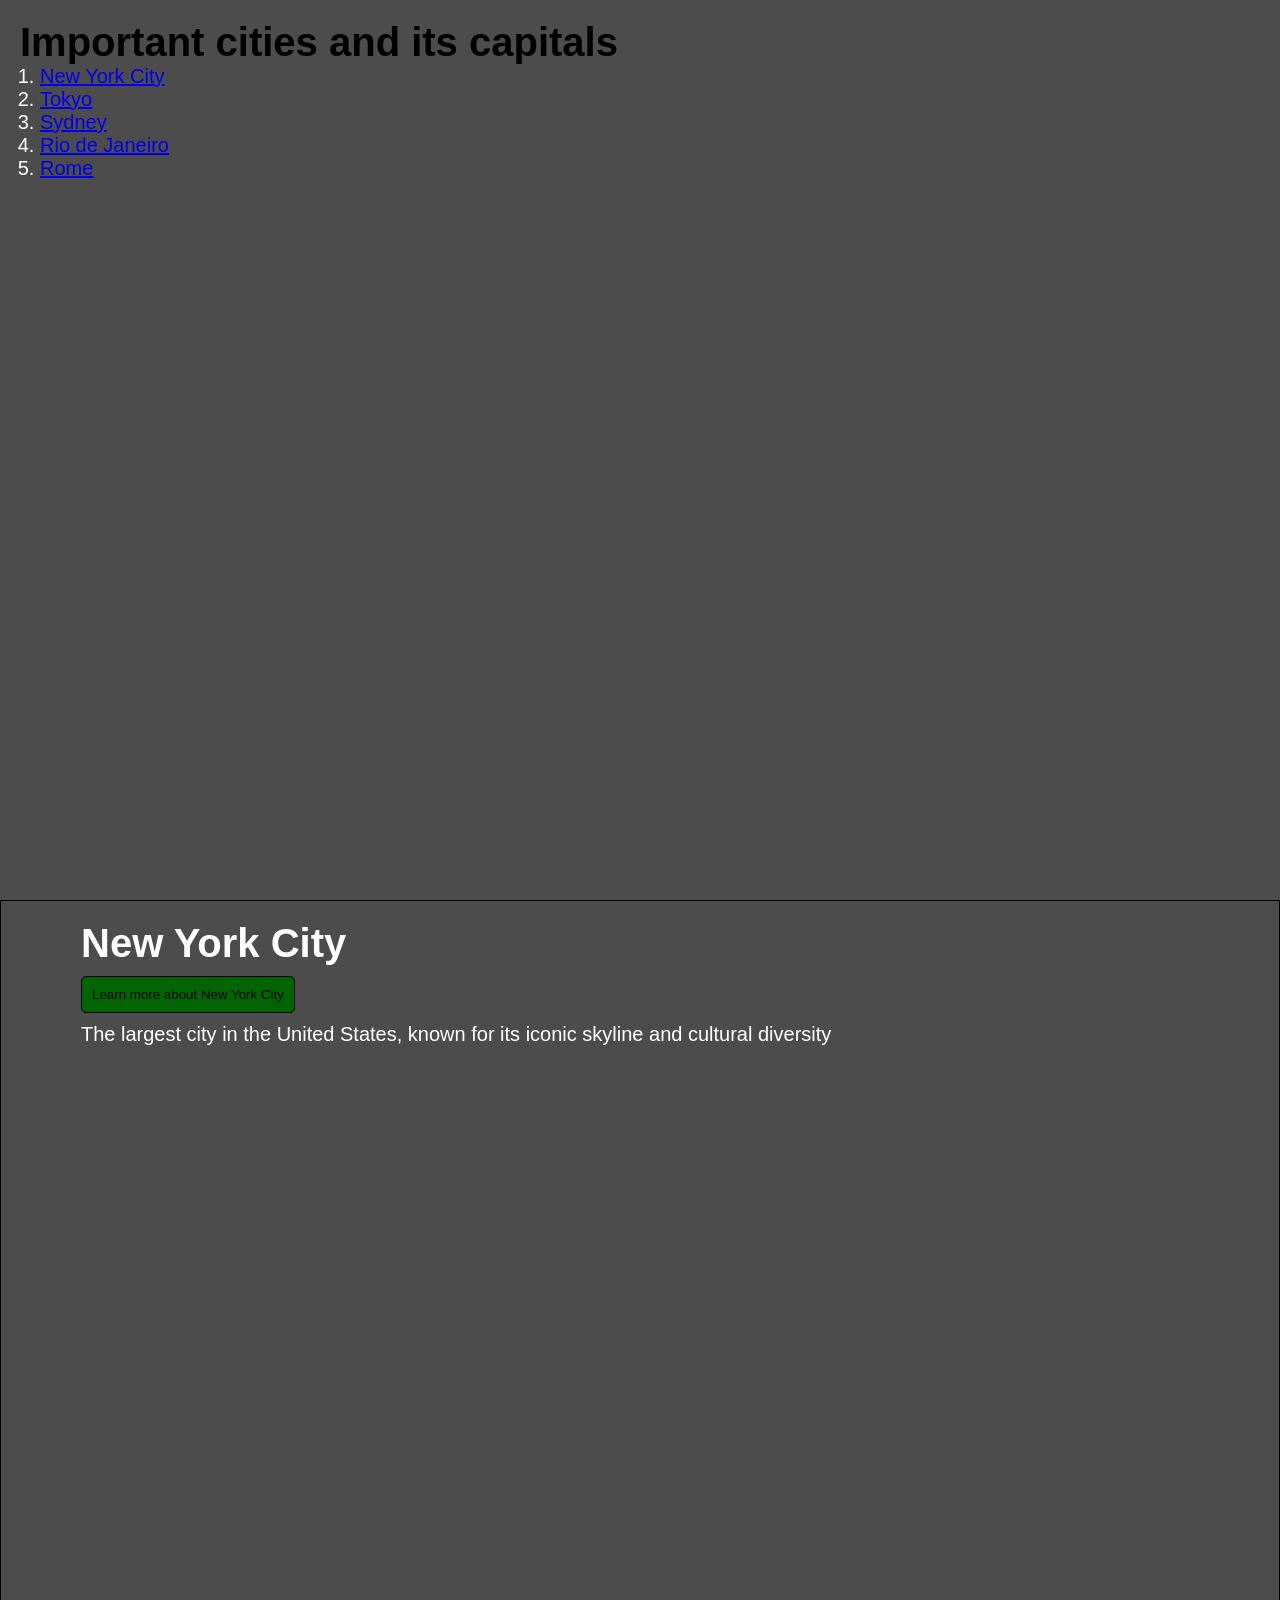
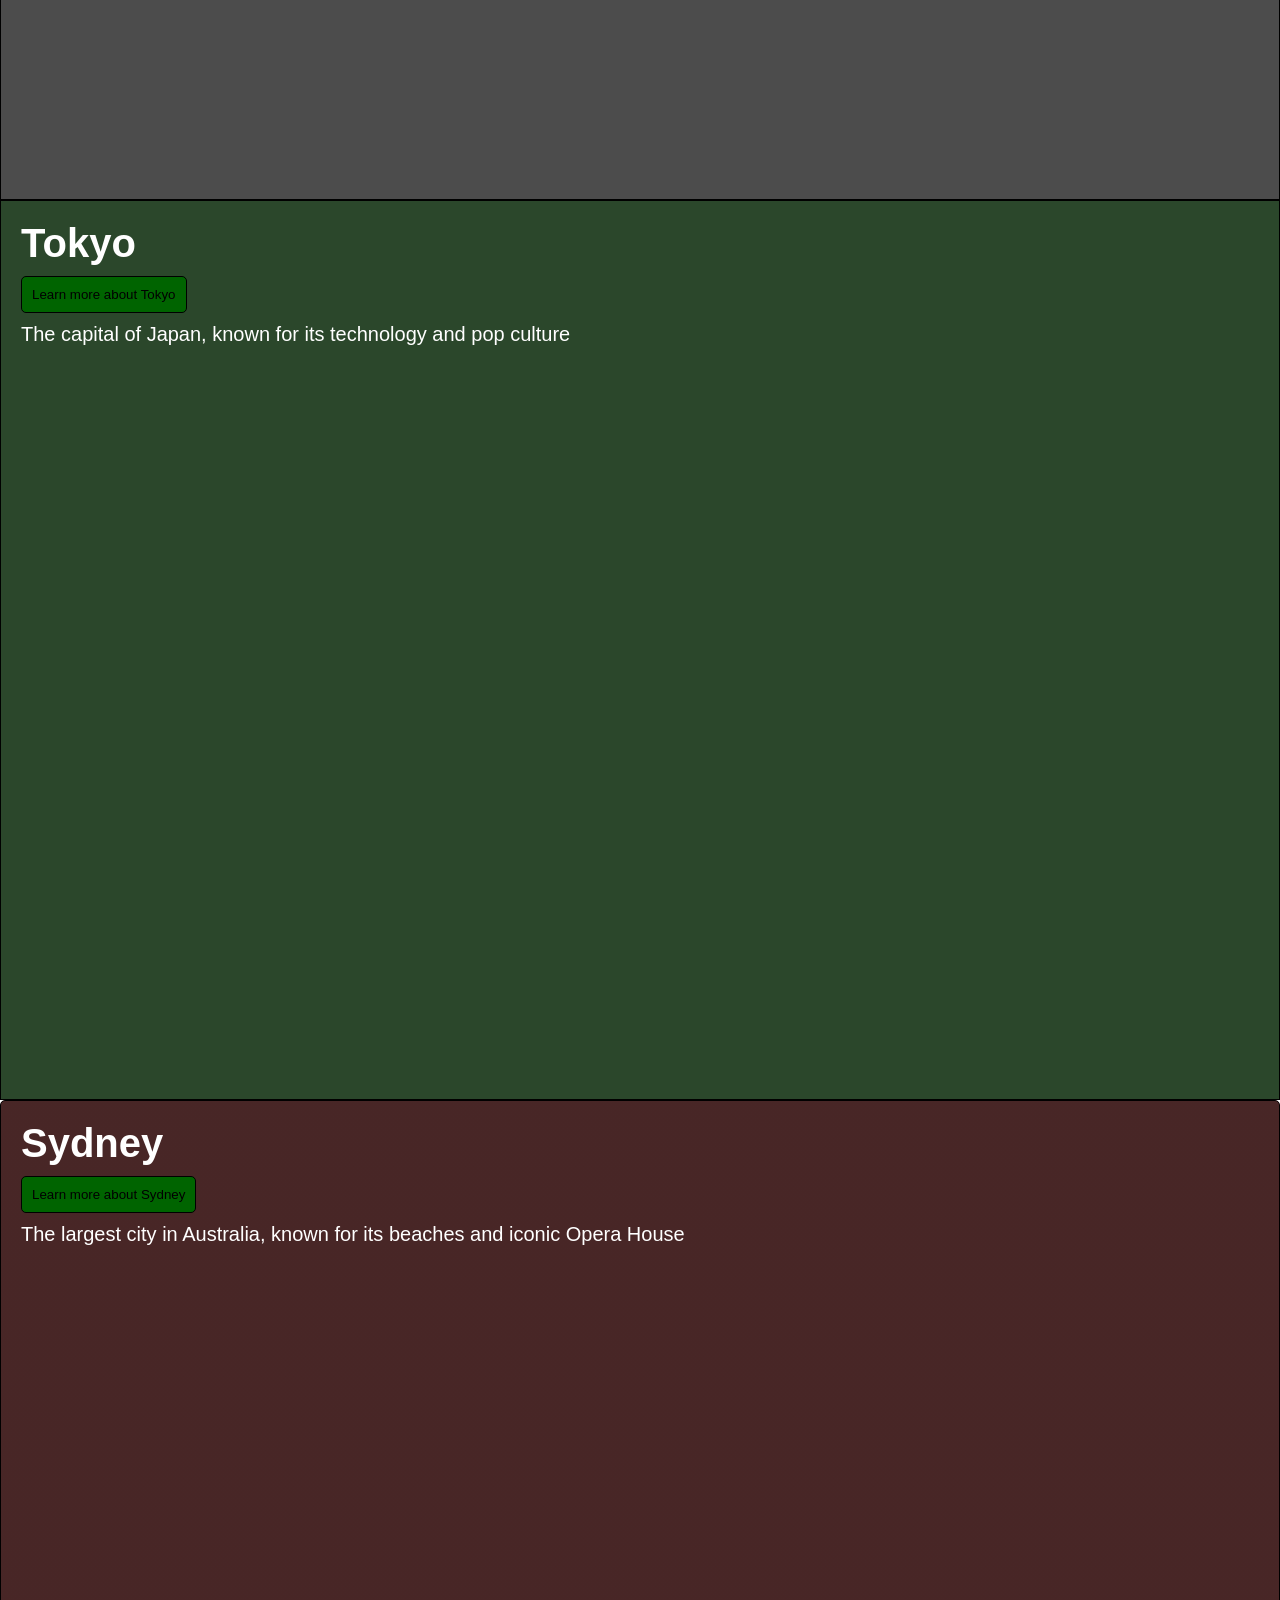
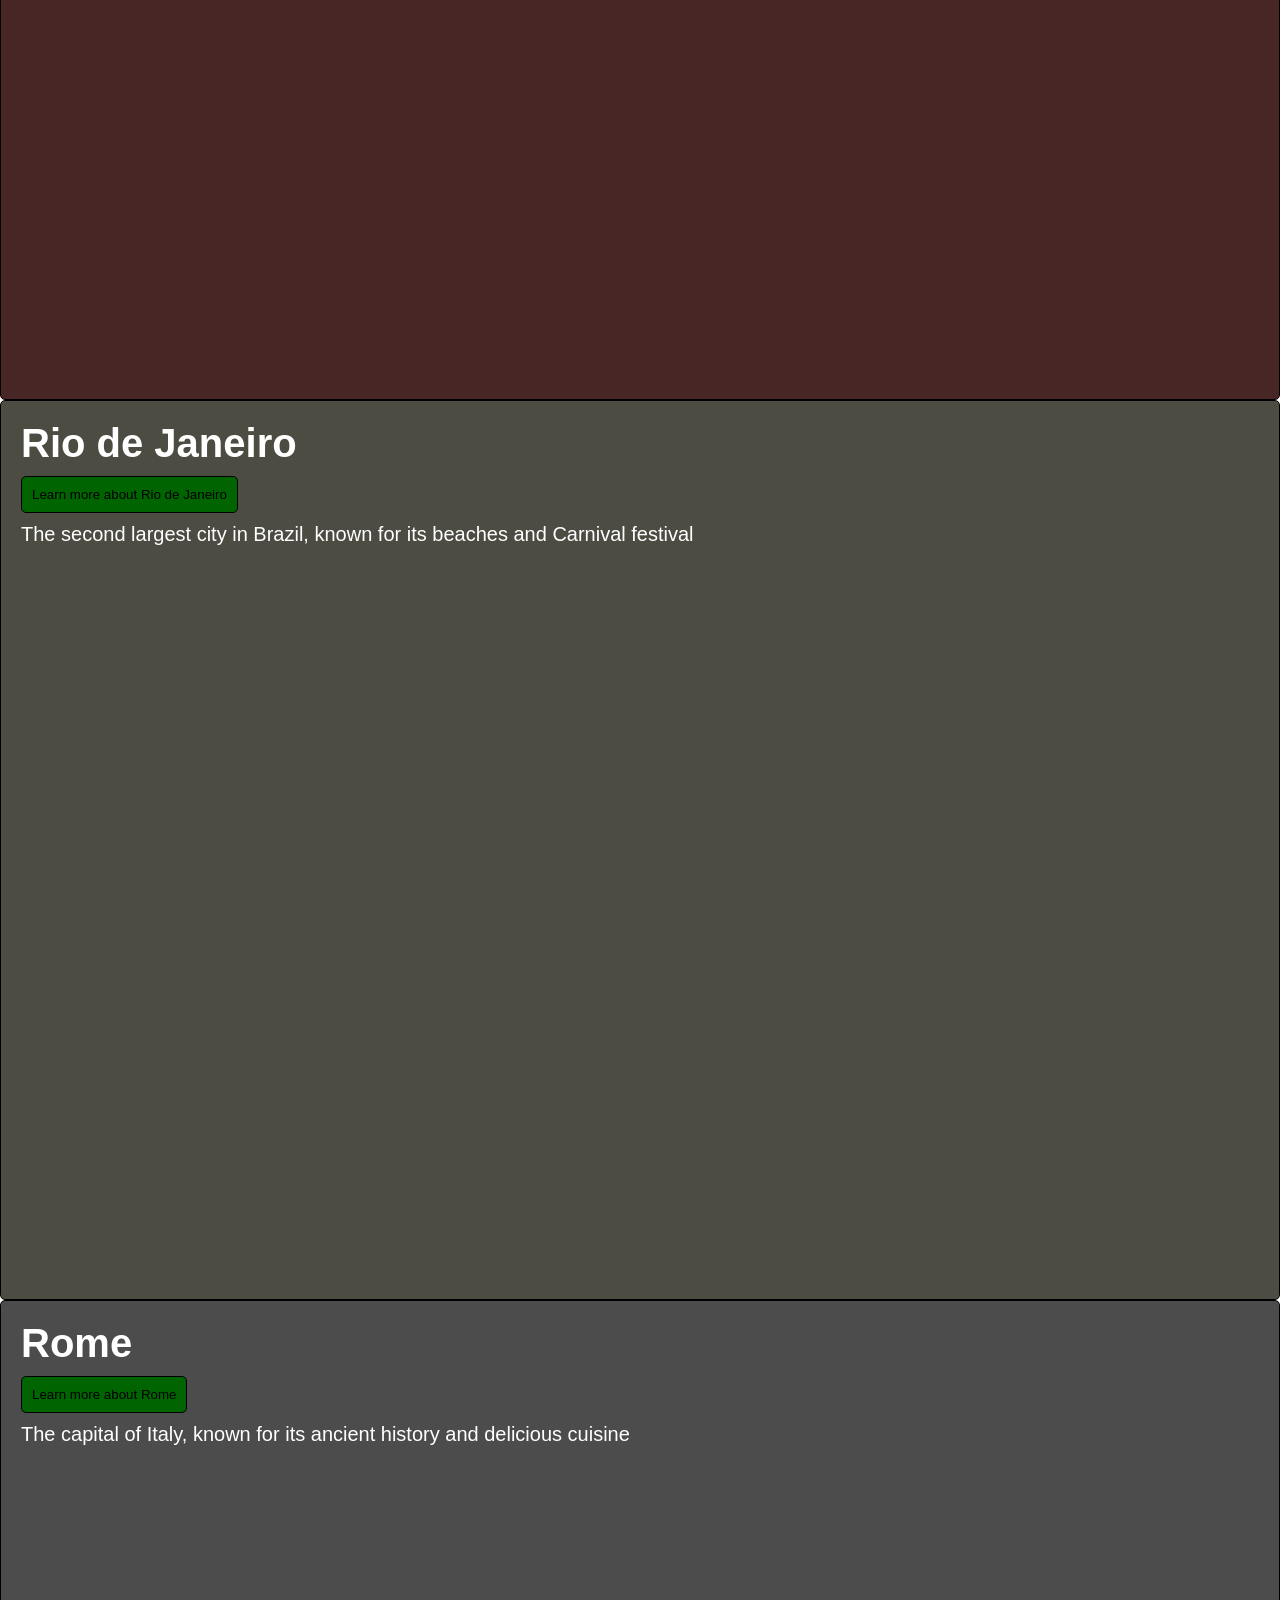
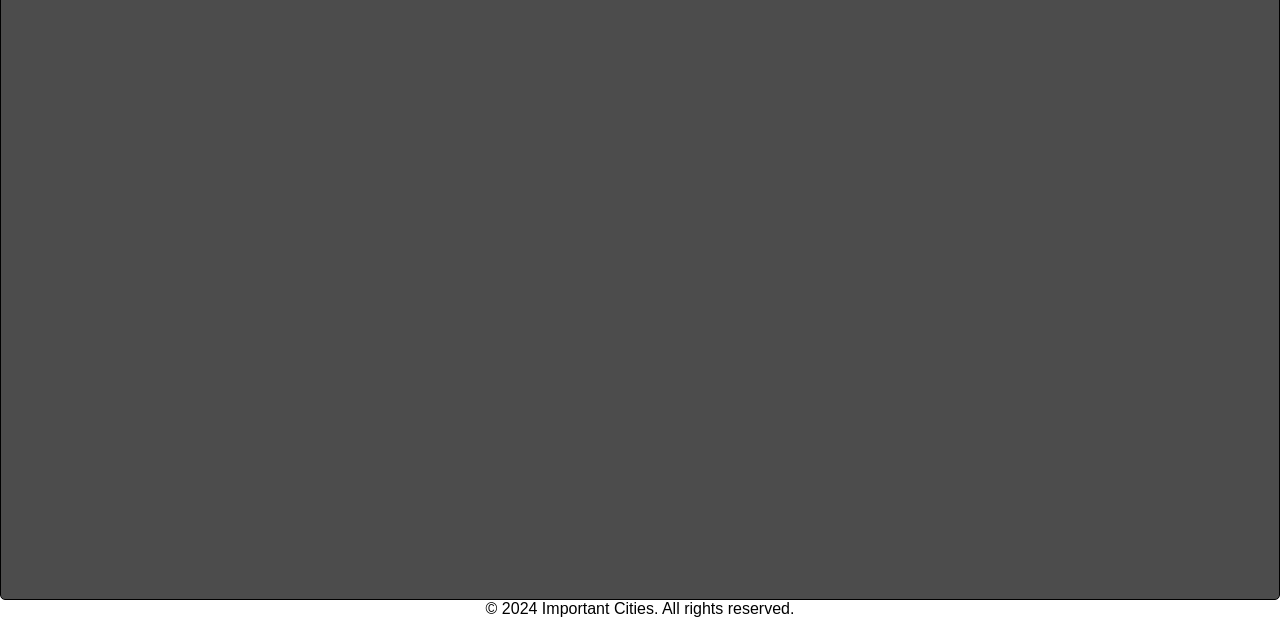
<file: index.html>
<!DOCTYPE html>
<html lang="en">

<head>
    <meta charset="UTF-8">
    <meta name="viewport" content="width=device-width, initial-scale=1.0">
    <title>Important Cities</title>
    <link rel="stylesheet" href="style.css">
</head>

<body>
    <div id="cities">
        <h1>Important cities and its capitals</h1>
        <ol>
            <li class="list"><a class="attribute" href="#newyork">New York City</a></li>
            <li class="list"><a class="attribute" href="#tokyo">Tokyo</a></li>
            <li class="list"><a class="attribute" href="#sydney">Sydney</a></li>
            <li class="list"><a class="attribute" href="#rio">Rio de Janeiro</a></li>
            <li class="list"><a class="attribute" href="#rome">Rome</a></li>
        </ol>
    </div>

    <div id="newyork">
        <h1>New York City</h1>
        <button id=newyork_btn onclick="window.location.href='newyork.html';">Learn more
            about New York City</button>
        <p>The largest city in the United States, known for its iconic skyline and cultural diversity
        </p>
    </div>


    <div id="tokyo">
        <h1>Tokyo</h1>
        <button id="newyork_btn" onclick="window.location.href='page3.html';">Learn more about
            Tokyo</button>
        <p>The capital of Japan, known for its technology and pop culture
        </p>
    </div>


    <div id="sydney">
        <h1>Sydney</h1>
        <button id="newyork_btn" onclick="window.location.href='https://en.wikipedia.org/wiki/Sydney';">Learn more about
            Sydney</button>
        <p>The largest city in Australia, known for its beaches and iconic Opera House
        </p>
    </div>


    <div id="rio">
        <h1>Rio de Janeiro</h1>
        <button id="newyork_btn" onclick="window.location.href='https://en.wikipedia.org/wiki/Rio_de_Janeiro';">Learn
            more about Rio de Janeiro</button>
        <p>The second largest city in Brazil, known for its beaches and Carnival festival
        </p>
    </div>


    <div id="rome">
        <h1>Rome</h1>
        <button id="newyork_btn" onclick="window.location.href='https://en.wikipedia.org/wiki/Rome';">Learn more about
            Rome</button>
        <p>The capital of Italy, known for its ancient history and delicious cuisine</p>
    </div>


    <div id="copyright">
        <p style="text-align:center;">&copy; 2024 Important Cities. All rights reserved.</p>
    </div>
</body>

</html>
</file>
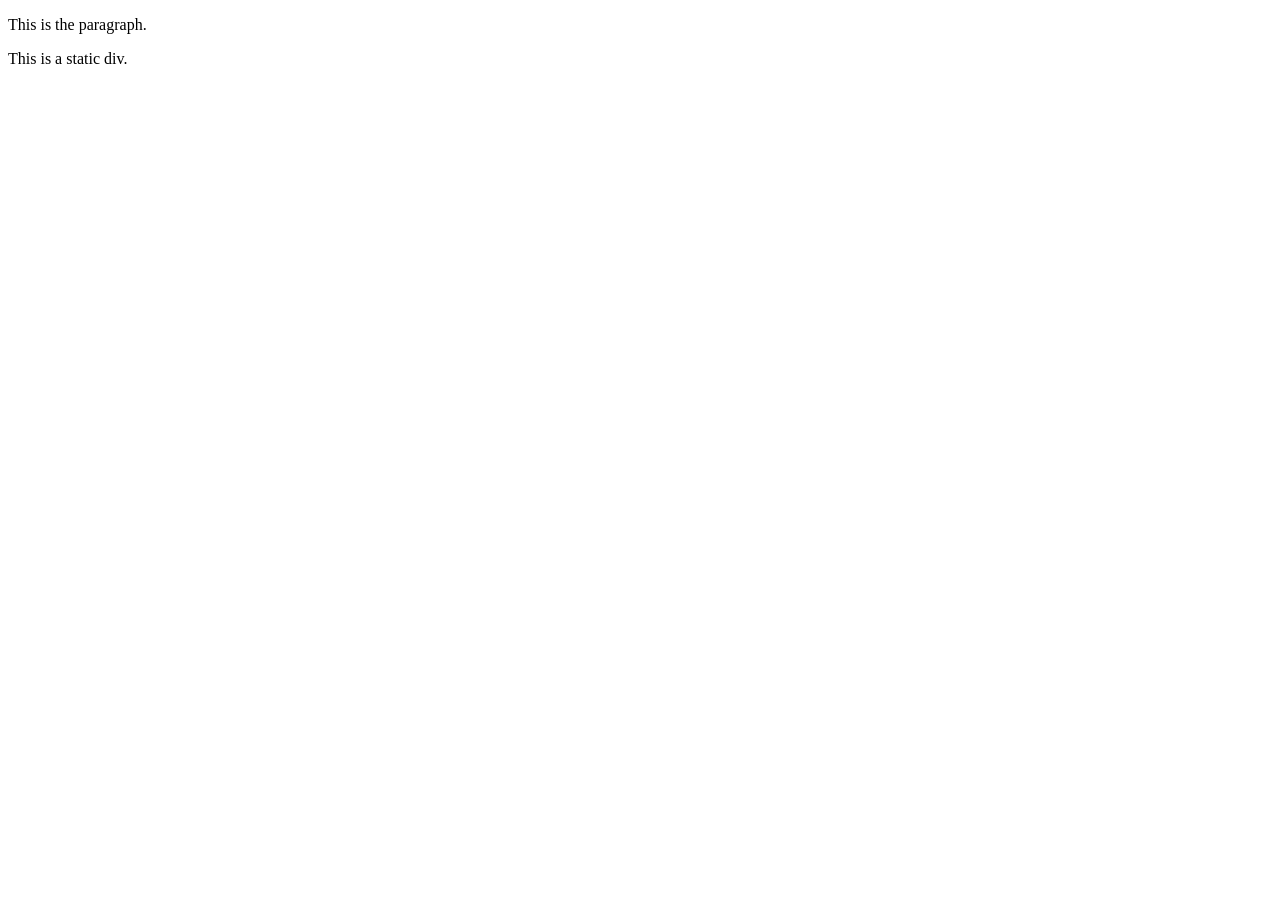
<file: demo.html>
<!DOCTYPE html>
<html lang="en">
    <head>
        <style>
            div.static{
            position:static;
            top: 30px;

        }
        </style>
    </head>
    <body>
        <p>This is the paragraph.</p>
        <div class="static">This is a static div.</div>
    </body>
</file>
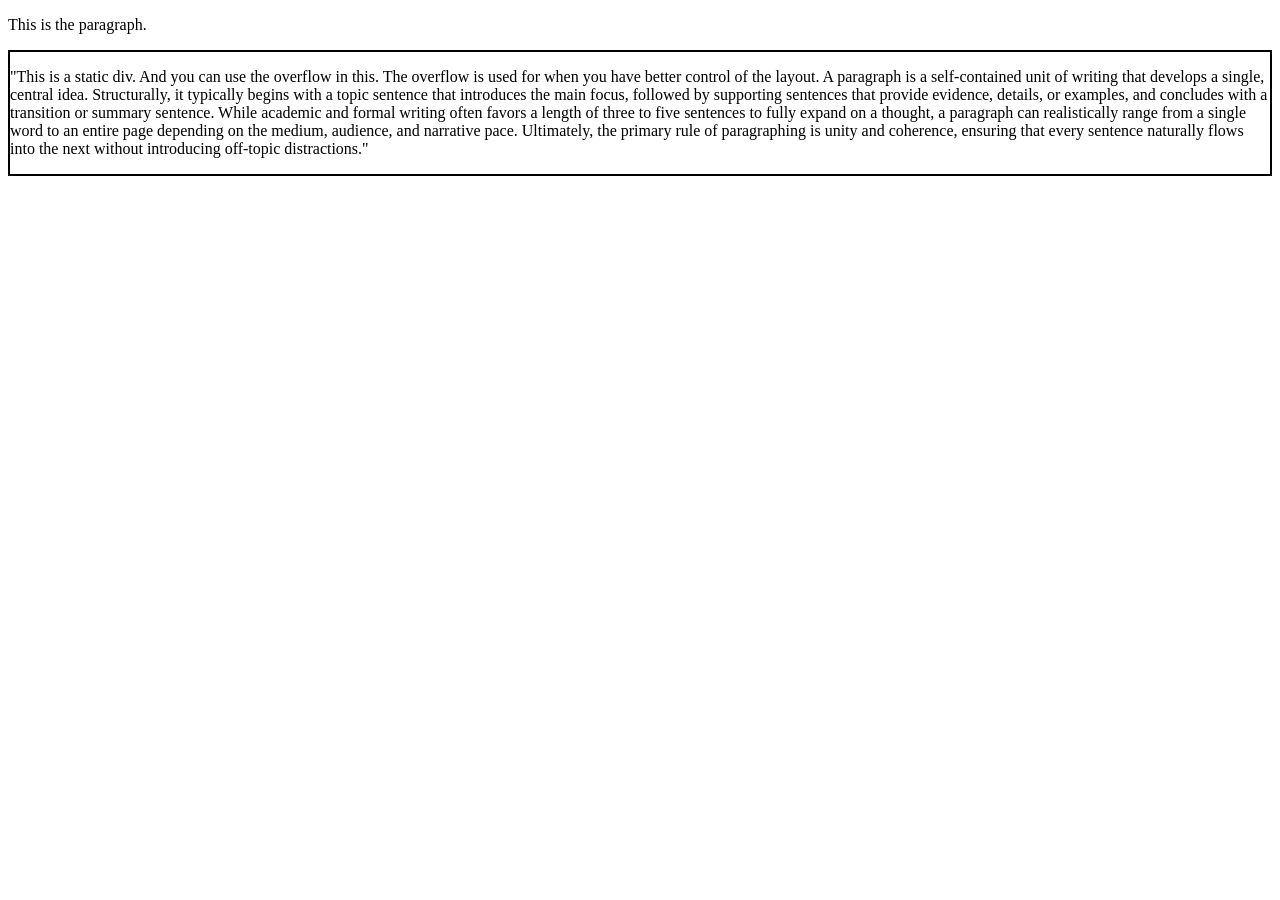
<file: in-block.html>
<!DOCTYPE html>
<html lang="en">
    <head>
        <style>
            div.static{
            border: 2px solid black;
            overflow: auto;

        }
        </style>
    </head>
    <body>
        <p>This is the paragraph.</p>
        <div class="static"><p>"This is a static div. And you can use the overflow in this. 
            The overflow is used for when you have better control of the layout.
            A paragraph is a self-contained unit of writing that develops a single, central idea. 
            Structurally, it typically begins with a topic sentence that introduces the main focus, 
            followed by supporting sentences that provide evidence, details, or examples, 
            and concludes with a transition or summary sentence. 
            While academic and formal writing often favors a length of three to five sentences to fully expand on a thought, 
            a paragraph can realistically range from a single word to an entire page depending on the medium, audience, and narrative pace. 
            Ultimately, the primary rule of paragraphing is unity and coherence, 
            ensuring that every sentence naturally flows into the next without introducing off-topic distractions."</p>
        </div>
    </body>
</html>
</file>
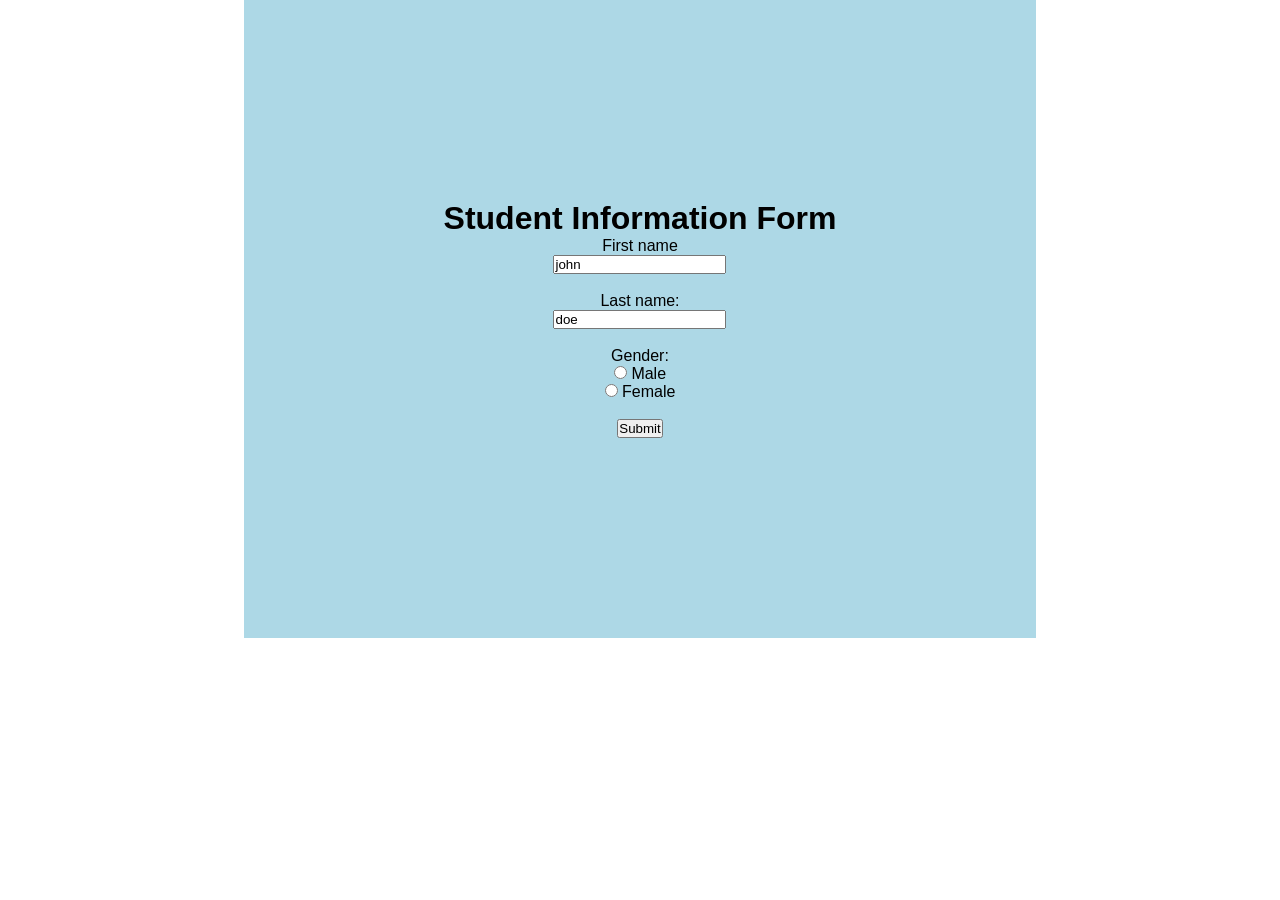
<file: page3.html>
<!DOCTYPE html>
<head>
<body>
    <meta charset="UTF-8">
    <meta name="viewport" content="width=device-width, initial-scale=1.0">
    <title></title>
    <link rel="stylesheet" href="style.css">
</head>
<div class="Student">
<form action="/action_page.php" class="form">
    <h1>Student Information Form</h1>
    <div class="firstname">
        <label for="fname">First name</label><br>
        <input type="text" id="fname" name="fname" value="john"><br><br>
    </div>
    <div class="lastname">
        <label for="lname">Last name:</label><br>
        <input type="text" id="lname" name="lname" value="doe"><br><br>
    </div>
    <div class="gender">
        <label for="gender">Gender:</label><br>
        <input type="radio" id="male" name="gender" value="male">
        <label for="male">Male</label><br>
        <input type="radio" id="female" name="gender" value="female">
        <label for="female">Female</label><br><br>
    </div>

    <input type="submit" value="Submit">
</form>
</div>
</body>
</html>
</file>
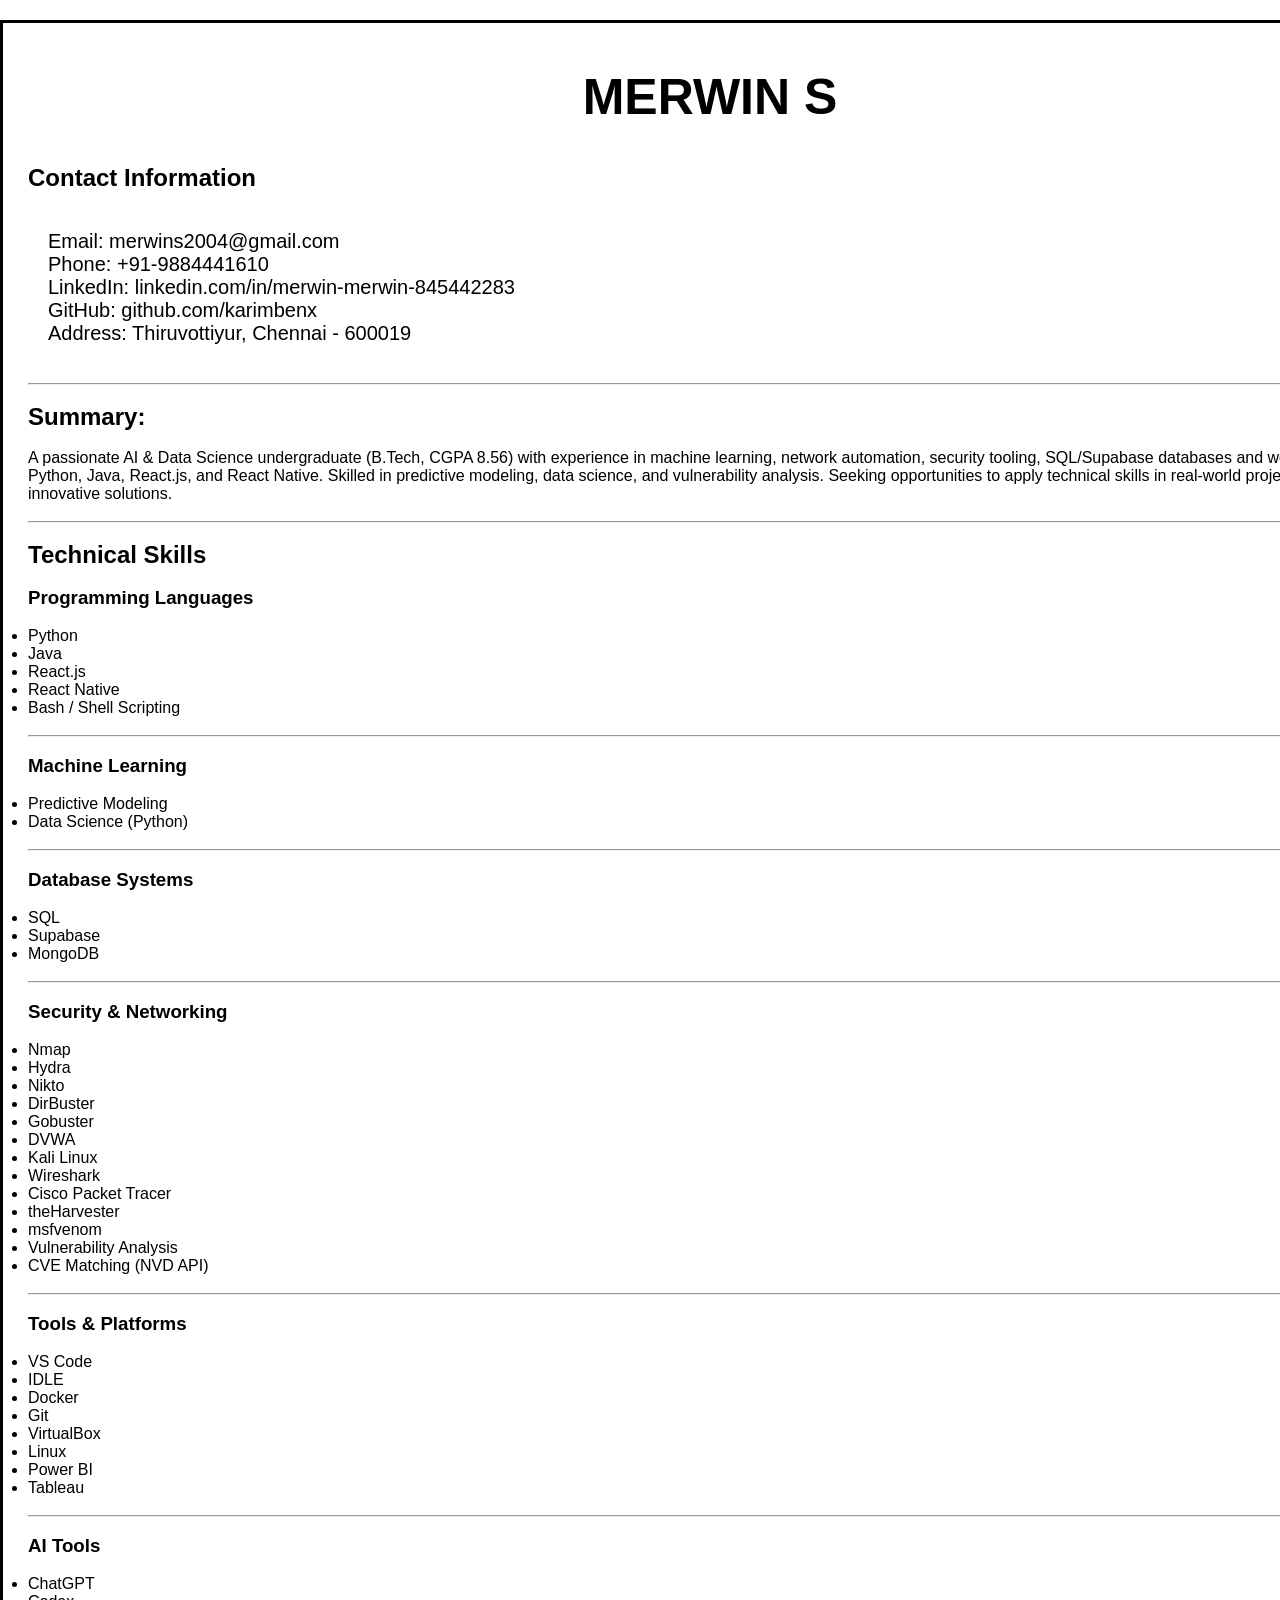
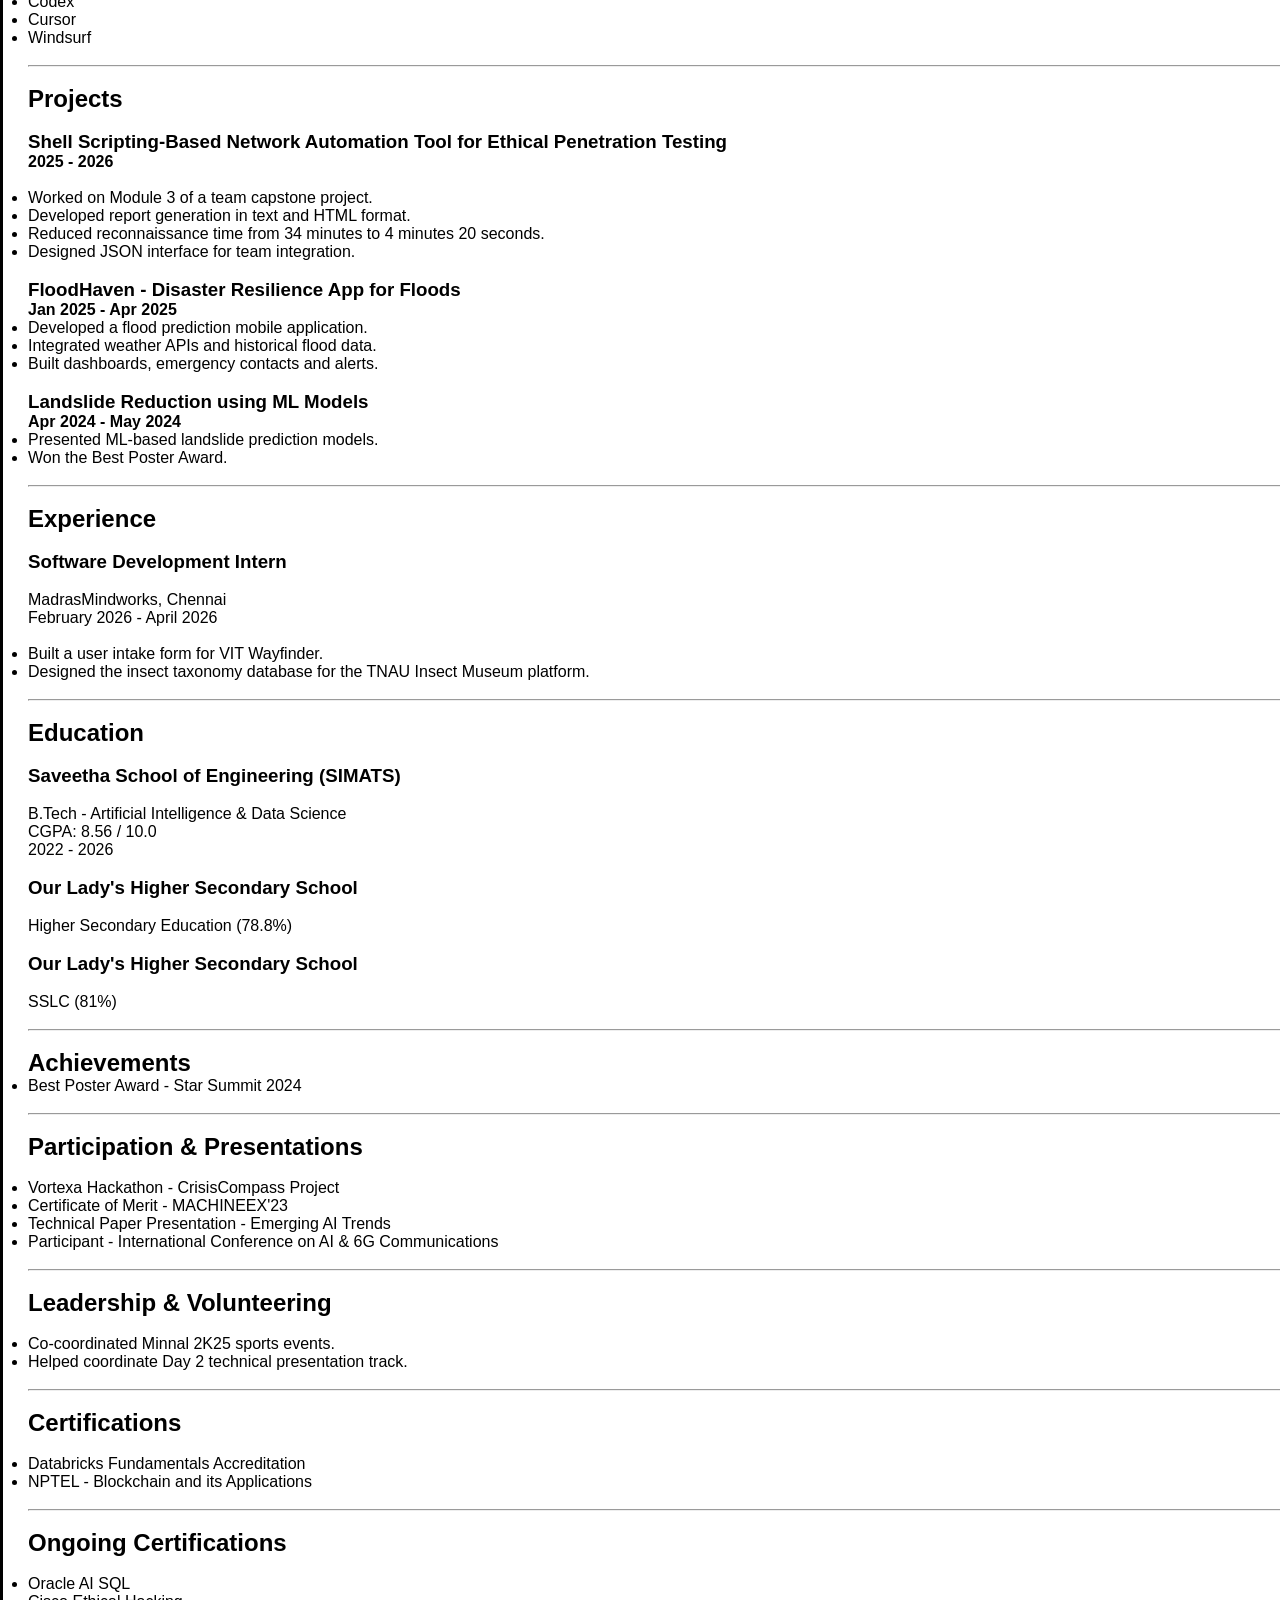
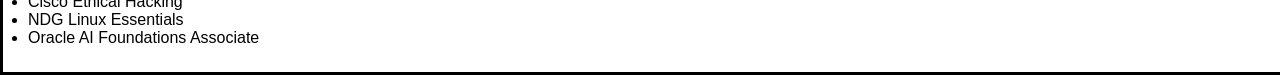
<file: resume.html>
<!DOCTYPE html>
<html>
<head>
    <title>Merwin S Resume</title>
</head>
<body>
<div class="container">
    <img src="./Merwin.jpg" alt="Image" style="width: 100px; height: 100px; float: right;">

    <h1 id="head">MERWIN S</h1>
    <br>
    <link rel="stylesheet" type="text/css" href="style.css">
    <h2>Contact Information</h2>
    <br>
    <p id="contact-info">
        Email: merwins2004@gmail.com<br>
        Phone: +91-9884441610<br>
        LinkedIn: linkedin.com/in/merwin-merwin-845442283<br>
        GitHub: github.com/karimbenx<br>
        Address: Thiruvottiyur, Chennai - 600019
    </p>
    <br>

    <hr>
    <br>
    <h2>Summary:</h2>
    <br>
    <p>
        A passionate AI & Data Science undergraduate (B.Tech, CGPA 8.56) with experience in
        machine learning, network automation, security tooling, SQL/Supabase
        databases and working knowledge of Python, Java, React.js, and React Native. Skilled in predictive modeling, data science, and vulnerability analysis. Seeking opportunities to apply technical skills in real-world projects and contribute to innovative solutions.
    </p>
    <br>
    <hr>
    <br>
    <h2>Technical Skills</h2>
    <br>

    <h3>Programming Languages</h3>
    <br>
    <ul>
        <li>Python</li>
        <li>Java</li>
        <li>React.js</li>
        <li>React Native</li>
        <li>Bash / Shell Scripting</li>
    </ul>
    <br>
    <hr>
    <br>

    <h3>Machine Learning</h3>
    <br>
    <ul>
        <li>Predictive Modeling</li>
        <li>Data Science (Python)</li>
    </ul>
    <br>
    <hr>
    <br>
    <h3>Database Systems</h3>
    <br>
    <ul>
        <li>SQL</li>
        <li>Supabase</li>
        <li>MongoDB</li>
    </ul>
    <br>
    <hr>
    <br>
    <h3>Security & Networking</h3>
    <br>
    <ul>
        <li>Nmap</li>
        <li>Hydra</li>
        <li>Nikto</li>
        <li>DirBuster</li>
        <li>Gobuster</li>
        <li>DVWA</li>
        <li>Kali Linux</li>
        <li>Wireshark</li>
        <li>Cisco Packet Tracer</li>
        <li>theHarvester</li>
        <li>msfvenom</li>
        <li>Vulnerability Analysis</li>
        <li>CVE Matching (NVD API)</li>
    </ul>
    <br>
    <hr>
    <br>

    <h3>Tools & Platforms</h3>
    <br>
    <ul>
        <li>VS Code</li>
        <li>IDLE</li>
        <li>Docker</li>
        <li>Git</li>
        <li>VirtualBox</li>
        <li>Linux</li>
        <li>Power BI</li>
        <li>Tableau</li>
    </ul>
    <br>
    <hr>
    <br>
    <h3>AI Tools</h3>
    <br>
    <ul>
        <li>ChatGPT</li>
        <li>Codex</li>
        <li>Cursor</li>
        <li>Windsurf</li>
    </ul>
    <br>
    <hr>
    <br>
    <h2>Projects</h2>
    <br>
    <h3>Shell Scripting-Based Network Automation Tool for Ethical Penetration Testing</h3>
    <p><b>2025 - 2026</b></p>
    <br>
    <ul>
        <li>Worked on Module 3 of a team capstone project.</li>
        <li>Developed report generation in text and HTML format.</li>
        <li>Reduced reconnaissance time from 34 minutes to 4 minutes 20 seconds.</li>
        <li>Designed JSON interface for team integration.</li>
    </ul>
    <br>
    <h3>FloodHaven - Disaster Resilience App for Floods</h3>
    <p><b>Jan 2025 - Apr 2025</b></p>
    <ul>
        <li>Developed a flood prediction mobile application.</li>
        <li>Integrated weather APIs and historical flood data.</li>
        <li>Built dashboards, emergency contacts and alerts.</li>
    </ul>
    <br>

    <h3>Landslide Reduction using ML Models</h3>
    <p><b>Apr 2024 - May 2024</b></p>
    <ul>
        <li>Presented ML-based landslide prediction models.</li>
        <li>Won the Best Poster Award.</li>
    </ul>
    <br>
    <hr>
    <br>
    <h2>Experience</h2>
    <br>
    <h3>Software Development Intern</h3>
    <br>
    <p>
        MadrasMindworks, Chennai<br>
        February 2026 - April 2026
    </p>
    <br>
    <ul>
        <li>Built a user intake form for VIT Wayfinder.</li>
        <li>Designed the insect taxonomy database for the TNAU Insect Museum platform.</li>
    </ul>
    <br>
    <hr>
    <br>
    <h2>Education</h2>
    <br>
    <h3>Saveetha School of Engineering (SIMATS)</h3>
    <br>
    <p>
        B.Tech - Artificial Intelligence & Data Science<br>
        CGPA: 8.56 / 10.0<br>
        2022 - 2026
    </p>
    <br>
    <h3>Our Lady's Higher Secondary School</h3>
    <br>
    <p>Higher Secondary Education (78.8%)</p>
    <br>
    <h3>Our Lady's Higher Secondary School</h3>
    <br>
    <p>SSLC (81%)</p>
    <br>
    <hr>
    <br>
    <h2>Achievements</h2>
    <ul>
        <li>Best Poster Award - Star Summit 2024</li>
    </ul>
    <br>
    <hr>
    <br>
    <h2>Participation & Presentations</h2>
    <br>
    <ul>
        <li>Vortexa Hackathon - CrisisCompass Project</li>
        <li>Certificate of Merit - MACHINEEX'23</li>
        <li>Technical Paper Presentation - Emerging AI Trends</li>
        <li>Participant - International Conference on AI & 6G Communications</li>
    </ul>
    <br>
    <hr>
    <br>
    <h2>Leadership & Volunteering</h2>
    <br>
    <ul>
        <li>Co-coordinated Minnal 2K25 sports events.</li>
        <li>Helped coordinate Day 2 technical presentation track.</li>
    </ul>
    <br>
    <hr>
    <br>
    <h2>Certifications</h2>
    <br>
    <ul>
        <li>Databricks Fundamentals Accreditation</li>
        <li>NPTEL - Blockchain and its Applications</li>
    </ul>
    <br>
    <hr>
    <br>
    <h2>Ongoing Certifications</h2>
    <br>
    <ul>
        <li>Oracle AI SQL</li>
        <li>Cisco Ethical Hacking</li>
        <li>NDG Linux Essentials</li>
        <li>Oracle AI Foundations Associate</li>
    </ul>
</div>
</body>
</html>
</file>
<file: style.css>
ol {
  margin: 0;
  padding-left: 20px;
  color:white;
  font-family:'Segoe UI', Tahoma, Geneva, Verdana, sans-serif;
  font-style:bold;
}

#cities,
#newyork,
#tokyo,
#sydney,
#rio,
#rome {
  margin: 0;
  padding: 20px;
  box-sizing: border-box;
  display:block;
}

#cities{
  font-style:bold;
  font: 20px Arial, sans-serif;
  color: black;
  padding: 20px;
  min-height: 100vh;
  background-image:
  linear-gradient(rgba(0, 0, 0, 0.7), rgba(0, 0, 0, 0.7)),
  url("https://images.unsplash.com/photo-1524661135-423995f22d0b?q=80&w=1400&auto=format&fit=crop");
  background-size: cover;
  background-position: fill;

}

#cities:hover{
  background-image:
  linear-gradient(rgba(0, 0, 0, 0.2), rgba(0, 0, 0, 0.2)),
  url("https://images.unsplash.com/photo-1524661135-423995f22d0b?q=80&w=1400&auto=format&fit=crop");
}

#newyork{
  font: 20px Arial, sans-serif;
  color: white;
  border: 1px solid black; 
  padding: 20px 40px 60px 80px;
  min-height: 100vh;
  background-image: 
  linear-gradient(rgba(0, 0, 0, 0.7), rgba(0, 0, 0, 0.7)),
  url("https://images.unsplash.com/photo-1496442226666-8d4d0e62e6e9?q=80&w=1400&auto=format&fit=crop");
  background-size: cover;
  background-position: center;
}


#newyork:hover{
  background-image:
  linear-gradient(rgba(0, 0, 0, 0.2), rgba(0, 0, 0, 0.2)),
  url("https://images.unsplash.com/photo-1496442226666-8d4d0e62e6e9?q=80&w=1400&auto=format&fit=crop");
}


#newyork_btn{
  background-color: darkgreen;
  border: 1px solid black;
  border-radius: 5px;
  margin-top: 10px;
  margin-bottom: 10px;
  padding: 10px;
  cursor: pointer;
  transition: background-color 0.3s ease;
}

#newyork_btn:hover{
  background-color: lightgreen;
}


#tokyo{
  font: 20px Arial, sans-serif;
  color: white;
  background-color:lightgreen; 
  border:1px 
  solid black; 
  padding:20px;
  min-height: 100vh;
  background-image:
  linear-gradient(rgba(0, 0, 0, 0.7), rgba(0, 0, 0, 0.7)),
  url("https://images.unsplash.com/photo-1513407030348-c983a97b98d8?q=80&w=1400&auto=format&fit=crop");
  background-size: cover;
  background-position: center;
  max-width: 100%;
} 


#tokyo:hover{
  background-image:
  linear-gradient(rgba(0, 0, 0, 0.2), rgba(0, 0, 0, 0.2)),
  url("https://images.unsplash.com/photo-1513407030348-c983a97b98d8?q=80&w=1400&auto=format&fit=crop");
  min-width: 100%;
}



#sydney{
  font: 20px Arial, sans-serif;
  color: white;
  background-color:lightcoral; 
  border:1px solid black; 
  border-radius: 5px;
  padding:20px;
  min-height: 100vh;
  background-image:
  linear-gradient(rgba(0, 0, 0, 0.7), rgba(0, 0, 0, 0.7)),
  url("https://images.unsplash.com/photo-1624138784614-87fd1b6528f8?q=80&w=1400&auto=format&fit=crop");
  max-width: 100%;
} 

#sydney:hover{
  background-image:
  linear-gradient(rgba(0, 0, 0, 0.2), rgba(0, 0, 0, 0.2)),
  url("https://images.unsplash.com/photo-1624138784614-87fd1b6528f8?q=80&w=1400&auto=format&fit=crop");
}

#rio{
  font: 20px Arial, sans-serif;
  color: white;
  background-color:lightyellow; 
  border:1px solid black; 
  border-radius:5px;
  padding:20px;
  min-height: 100vh;
  background-image:
  linear-gradient(rgba(0, 0, 0, 0.7), rgba(0, 0, 0, 0.7)),
  url("https://images.unsplash.com/photo-1483729558449-99ef09a8c325?q=80&w=1400&auto=format&fit=crop");

}

#rio:hover{
  background-image:
  linear-gradient(rgba(0, 0, 0, 0.2), rgba(0, 0, 0, 0.2)),
  url("https://images.unsplash.com/photo-1483729558449-99ef09a8c325?q=80&w=1400&auto=format&fit=crop");
}


#rome{
  font: 20px Arial, sans-serif;
  color: white;
  border:1px solid black; 
  border-radius:5px;
  padding:20px;
  min-height: 100vh;
  background-image:
  linear-gradient(rgba(0, 0, 0, 0.7), rgba(0, 0, 0, 0.7)),
  url("https://plus.unsplash.com/premium_photo-1675975706513-9daba0ec12a8?q=80&w=1400&auto=format&fit=crop")

}

#rome:hover{
  background-image:
  linear-gradient(rgba(0, 0, 0, 0.2), rgba(0, 0, 0, 0.2)),
  url("https://plus.unsplash.com/premium_photo-1675975706513-9daba0ec12a8?q=80&w=1400&auto=format&fit=crop");
}

#list{
  font-family:'Segoe UI', Tahoma, Geneva, Verdana, sans-serif;
  color: white;
  font-style:bold;
  text-align: bottom;
  font: 20px Arial, sans-serif;
  color: black;
  list-style-type: inner-circle;
  padding: 0;
  margin: 0;
}


#copyright{
  text-align:center;
}

#tables table,
#tables th,
#tables td {
  box-sizing: border-box;
  border: 1px solid black;
  padding: 10px;
  background-color:blue;
  

}

#tables table {
  table-layout: auto;
  border-collapse: collapse;
  
}

#list {
  font-family:'Segoe UI', Tahoma, Geneva, Verdana, sans-serif;
  color: white;
  text-align: bottom;
}

#attribute{
  font-family:'Segoe UI', Tahoma, Geneva, Verdana, sans-serif;
  color: white;
  text-align: center;
}

.form{
  background-color: lightblue;
  padding: 200px;
  padding: 200px;
  text-align: center;
}

.Student{
  display: flex;
  align-items: center;
  justify-content: center;
  text-align: center;
}

*{
  box-sizing: border-box;
  margin: 0;
  padding: 0;
}

html, body {
  height: 100%;
  font-family: Arial, sans-serif;
}

#head{
  text-align: center;
  font-family:'Segoe UI', Tahoma, Geneva, Verdana, sans-serif;
  color: black;
  font-style:bold;
  font-size: 50px;
  padding: 20px;
}

.container
{
  border: 3px solid black; 
  padding:25px; 
  width:1500px; 
  margin: 20px auto;
}

#contact-info {
  font-family:'Segoe UI', Tahoma, Geneva, Verdana, sans-serif;
  color: black;
  font-style:bold;
  font-size: 20px;
  padding: 20px;
  box-sizing:content-box;
}
</file>
